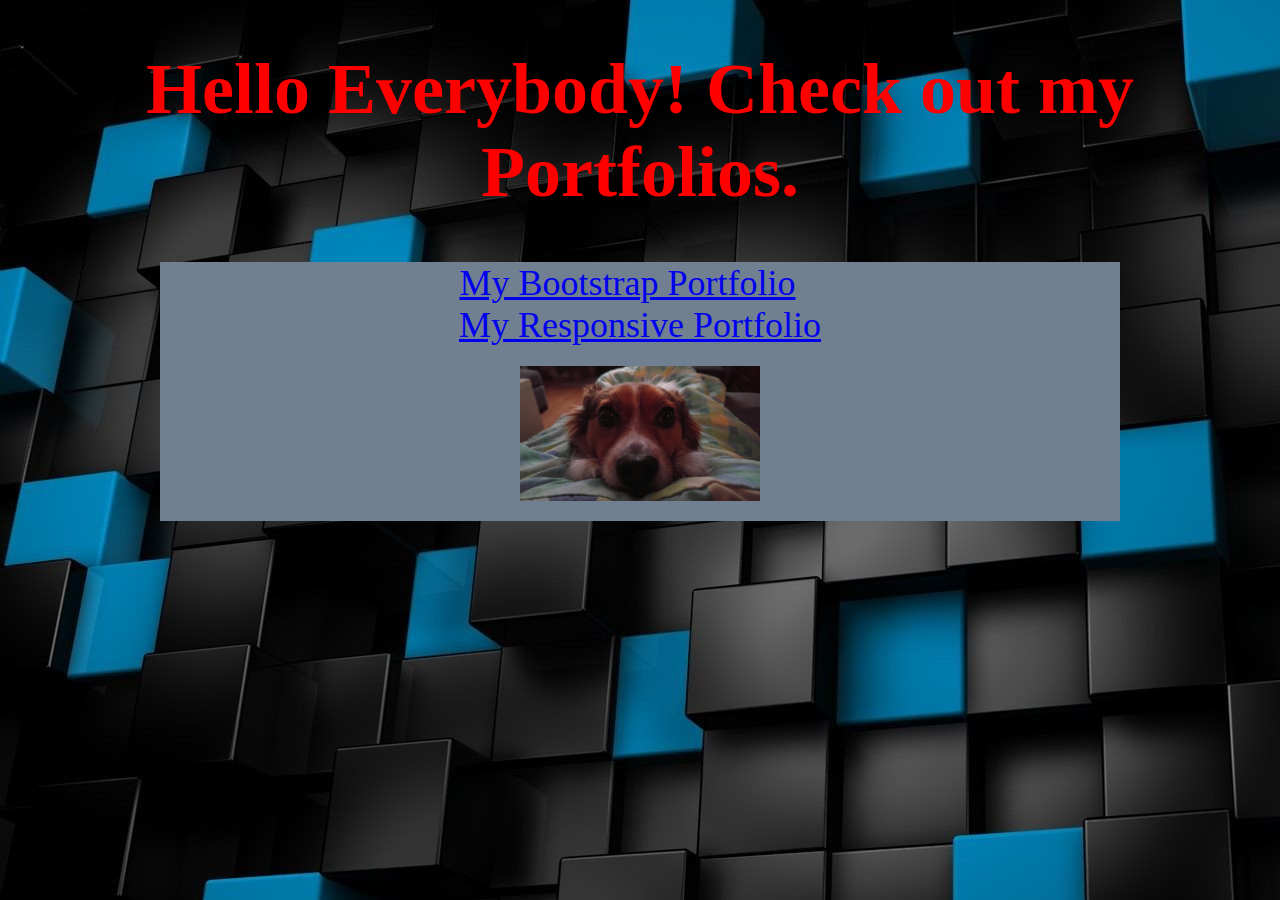
<file: index.html>
<!DOCTYPE html>
<html lang="en-us">

<head>
    <meta charset="UTF-8">
    <title>
        Randy Olson's Github Page
    </title>
    <link rel="stylesheet" type="text/css" href="assets/style.css">
</head>

<header>
    <h1>
        Hello Everybody! Check out my Portfolios.
    </h1>
</header>

<body>
    <div class="container">
        <div id="links">
            <div>
                <a id="boot" href="Bootstrap-Portfolio/index.html">My Bootstrap Portfolio</a>
            </div>

            <div>
                <a id="responsive" href="Responsive-Portfolio/index.html">My Responsive Portfolio</a>
            </div>
        </div>


        <div>
            <img src="assets/images/cuteRaz.jpg">
        </div>
    </div>
</body>

</html>
</file>
<file: assets/style.css>
body {
    background: lightgrey;
    background: url("images/background.jpeg");
}

h1 {
    text-align: center;
    font-size: 72px;
    color: red;
}

.container {
    background: slategray;
    width: 100%;
    max-width: 960px;
    margin: 0 auto;
    clear: both;
}

#links {
    color: navy;
    text-align: center;
    margin: 20px;
    font-size: 36px;
}

#boot {
    margin-right: 25px;
}

img {
    display: block;
    width: 25%;
    margin: auto;
    padding-bottom: 20px;
}
</file>
